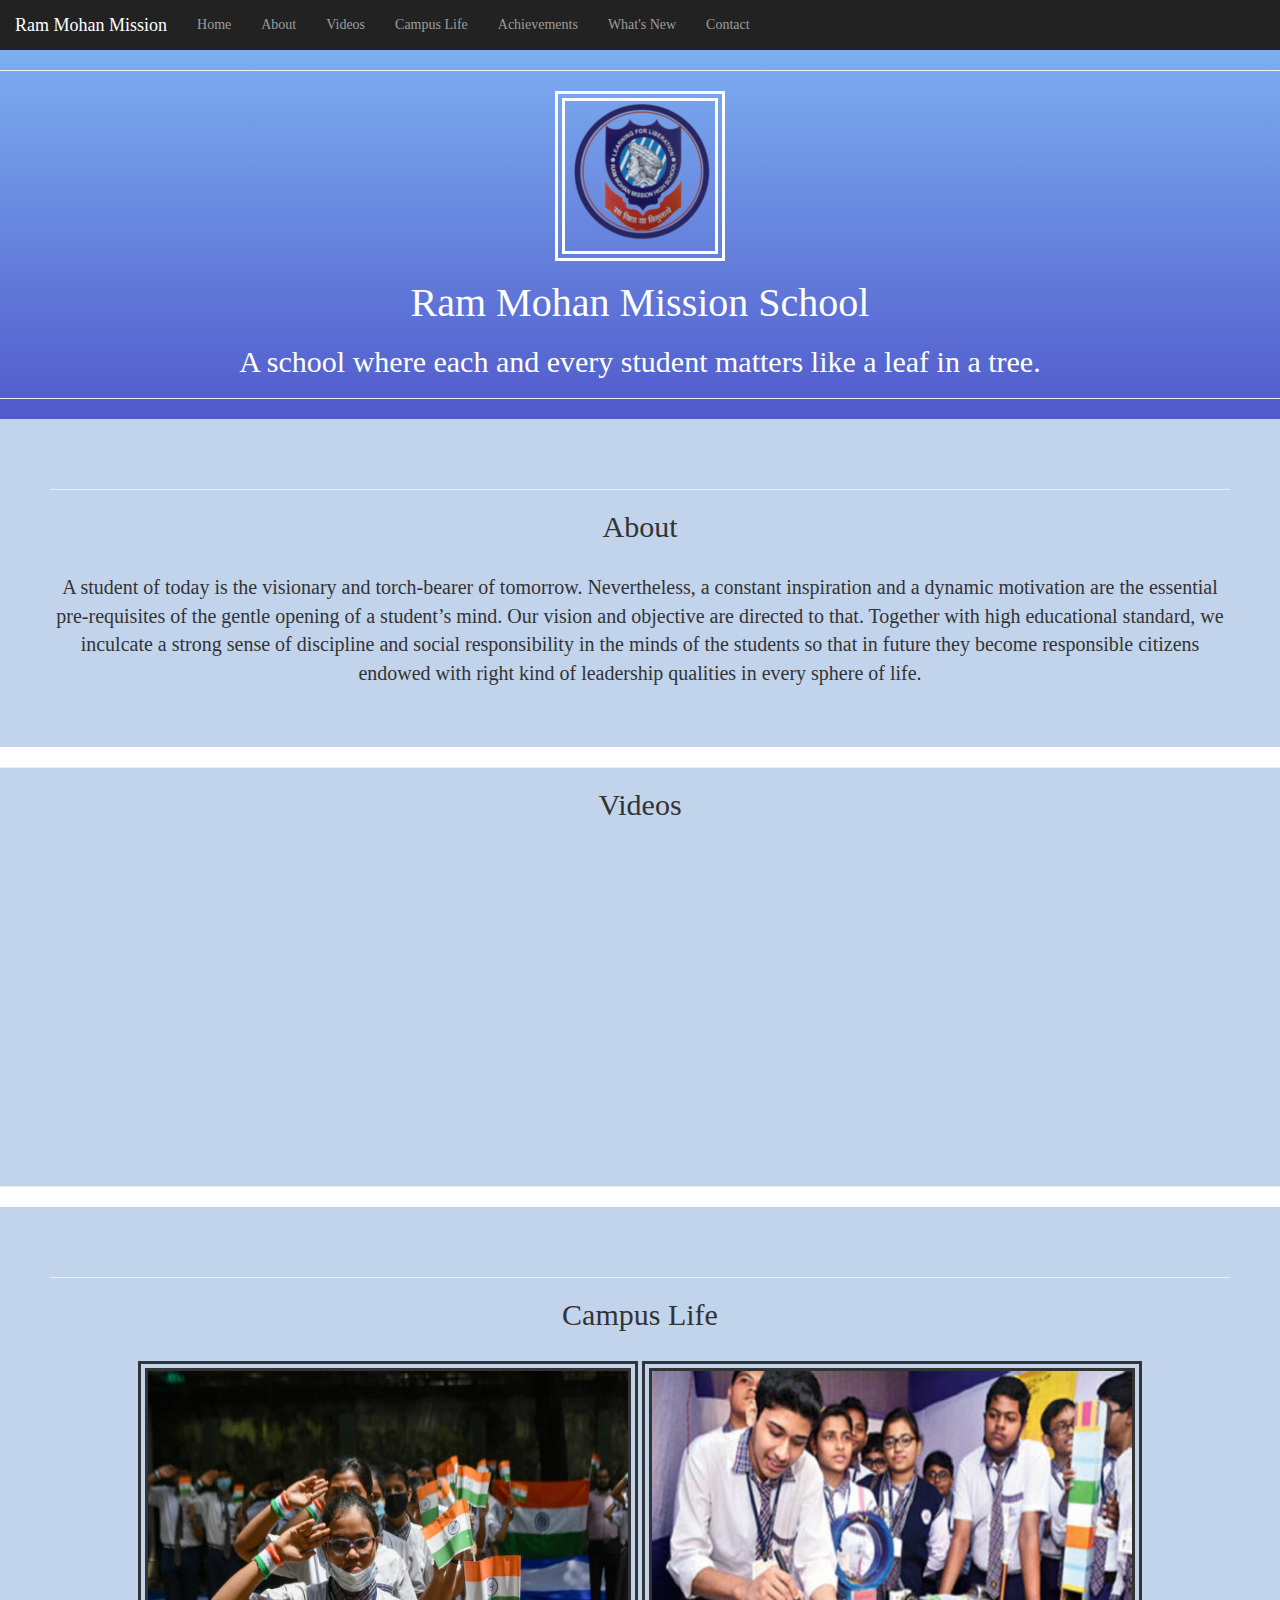
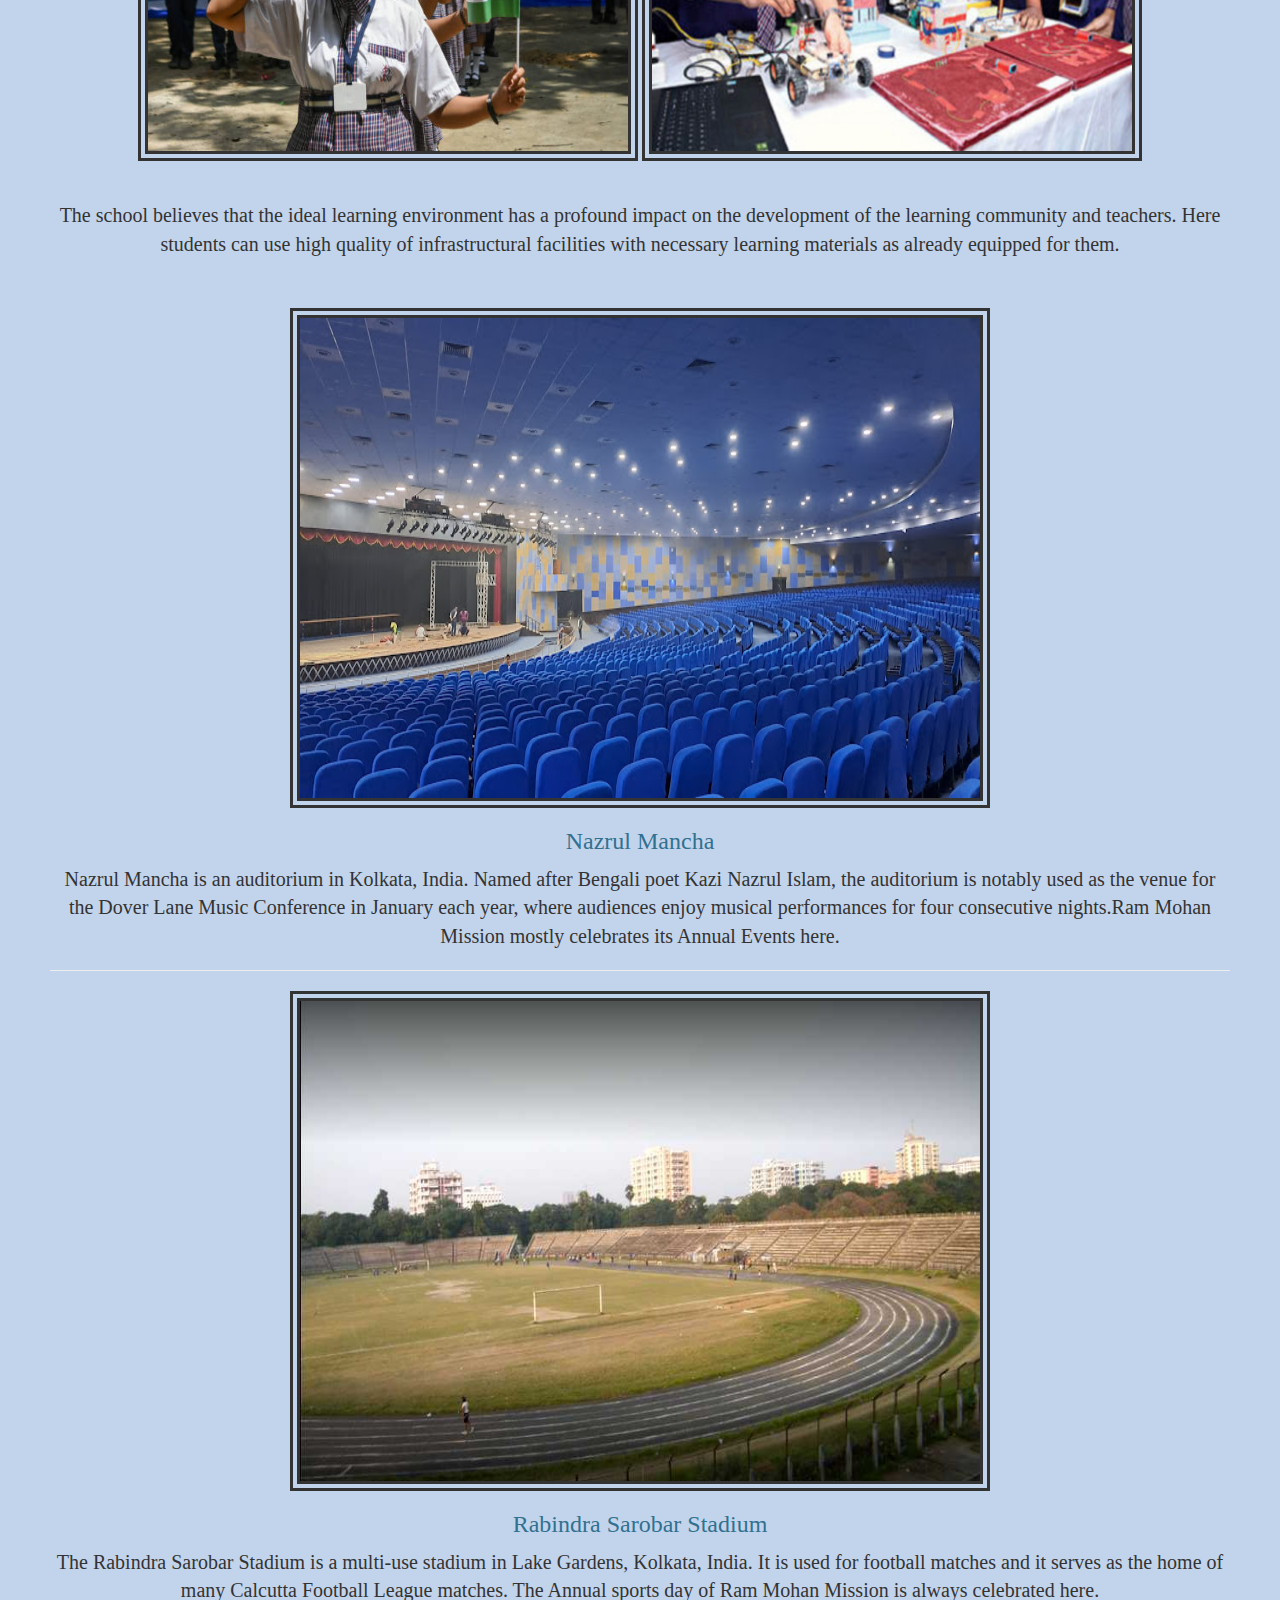
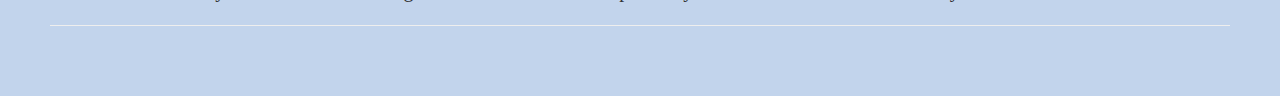
<file: index.html>
<!DOCTYPE html>
<html>

<head>
  <title>School Website</title>
  <meta name="viewport" content="width=device-width, initial-scale=1">

  <link rel="stylesheet" href="https://maxcdn.bootstrapcdn.com/bootstrap/3.4.0/css/bootstrap.min.css">

  <script src="https://ajax.googleapis.com/ajax/libs/jquery/3.4.1/jquery.min.js"></script>

  <script src="https://maxcdn.bootstrapcdn.com/bootstrap/3.4.0/js/bootstrap.min.js"></script>

  <link rel="stylesheet" href="https://cdnjs.cloudflare.com/ajax/libs/font-awesome/4.7.0/css/font-awesome.min.css">

  <link rel="stylesheet" href="style.css">

</head>





<body>
  <nav class="navbar-inverse my_nav_bar"> 
    <div class="navbar-header"> 
      <button type="button" class="navbar-toggle" data-toggle="collapse" data-target="#myNavbar"> 
        <span class="icon-bar"></span> <span class="icon-bar"></span> <span class="icon-bar"></span>
       </button>
        <a class="navbar-brand" href="#">Ram Mohan Mission</a> 
      </div> <div class="collapse navbar-collapse" id="myNavbar"> 
        <ul class="nav navbar-nav"> 
          <li><a href="#Home">Home </a></li>
          <li><a href="#Bio">About </a></li>
            <li><a href="#Video">Videos </a></li>
              <li><a href="#camp">Campus Life</a></li>
                 <li><a href="#Achievements">Achievements</a></li>
                  <li><a href="#new">What's New</a></li>
                  <li><a href="#contact">Contact</a></li>
                     </ul> </div> </nav>
  
<section id="Home">
  <hr>
  <img src="ms-icon-150x150-1.png">
  <h1>Ram Mohan Mission School</h1>
  <h2>A school where each and every student matters like a leaf in a tree.</h2>
  <hr>
</section>
<section id="Bio">
  <hr>
  <h2>About</h2>
  <br>
  <p> A student of today is the visionary and torch-bearer of tomorrow. Nevertheless, a constant inspiration and a dynamic motivation are the essential pre-requisites of the gentle opening of a student’s mind. Our vision and objective are directed to that. Together with high educational standard, we inculcate a strong sense of discipline and social responsibility in the minds of the students so that in future they become responsible citizens endowed with right kind of leadership qualities in every sphere of life.</p>
</section>
<section id="Video">
  <hr>
  <h2>Videos</h2>
  <br>
  <iframe width="525" height="309" src="https://www.youtube.com/embed/PoEYPaPBKFs" title="Rammohan Mission High School students&#39; performance on Chetana Diwas 2017" frameborder="0" allow="accelerometer; autoplay; clipboard-write; encrypted-media; gyroscope; picture-in-picture; web-share" allowfullscreen></iframe>
  <iframe width="525" height="309" src="https://www.youtube.com/embed/7CeN-aRBjiY" title="Rammohan Mission High School - Admission Tree" frameborder="0" allow="accelerometer; autoplay; clipboard-write; encrypted-media; gyroscope; picture-in-picture; web-share" allowfullscreen></iframe>
<hr>
</section>
<section id="camp">
  <hr>
  <h2>Campus Life</h2>
<br>
<span>
  <img src="he.jpg" id="he" >
</span>
<span><img src="NEW-S-E.jpg" id="he"></span><br><br><br>
  <p id="5">The school believes that the ideal learning environment has a profound impact on the development of the learning community and teachers. Here students can use high quality of infrastructural facilities with necessary learning materials as already equipped for them.</p>
<br><br>
  <img src="h.jpg" id="hee">
<h3 class="text-info">Nazrul Mancha</h3>
<p class="text-dark"> Nazrul Mancha is an auditorium in Kolkata, India. Named after Bengali poet Kazi Nazrul Islam, the auditorium is notably used as the venue for the Dover Lane Music Conference in January each year, where audiences enjoy musical performances for four consecutive nights.Ram Mohan Mission mostly celebrates its Annual Events here.</p>
<hr>
<img src="pp.png" id="hee">
<h3 class="text-info">Rabindra Sarobar Stadium</h3>
<p class="text-dark"> The Rabindra Sarobar Stadium is a multi-use stadium in Lake Gardens, Kolkata, India. It is used for football matches and it serves as the home of many Calcutta Football League matches. The Annual sports day of Ram Mohan Mission is always celebrated here. </p>
<hr>
</section>





</body>

</html>
</file>
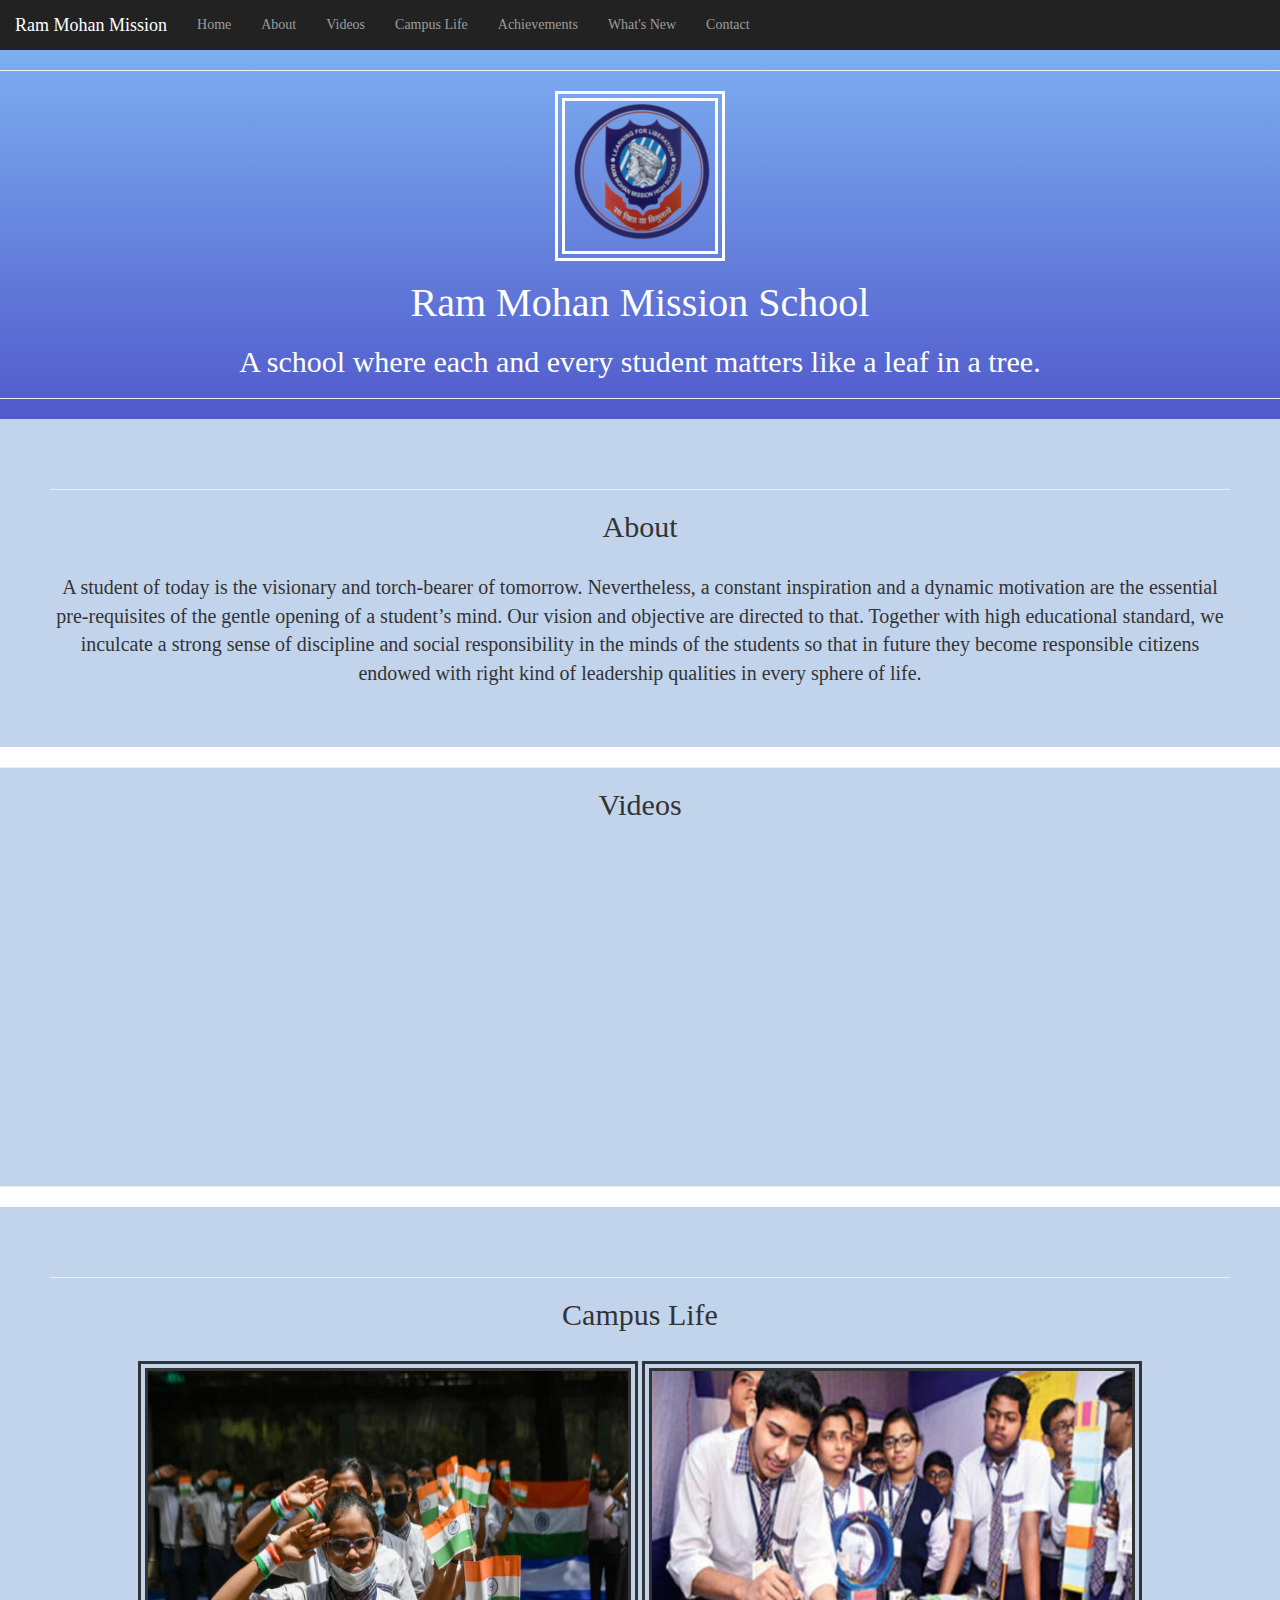
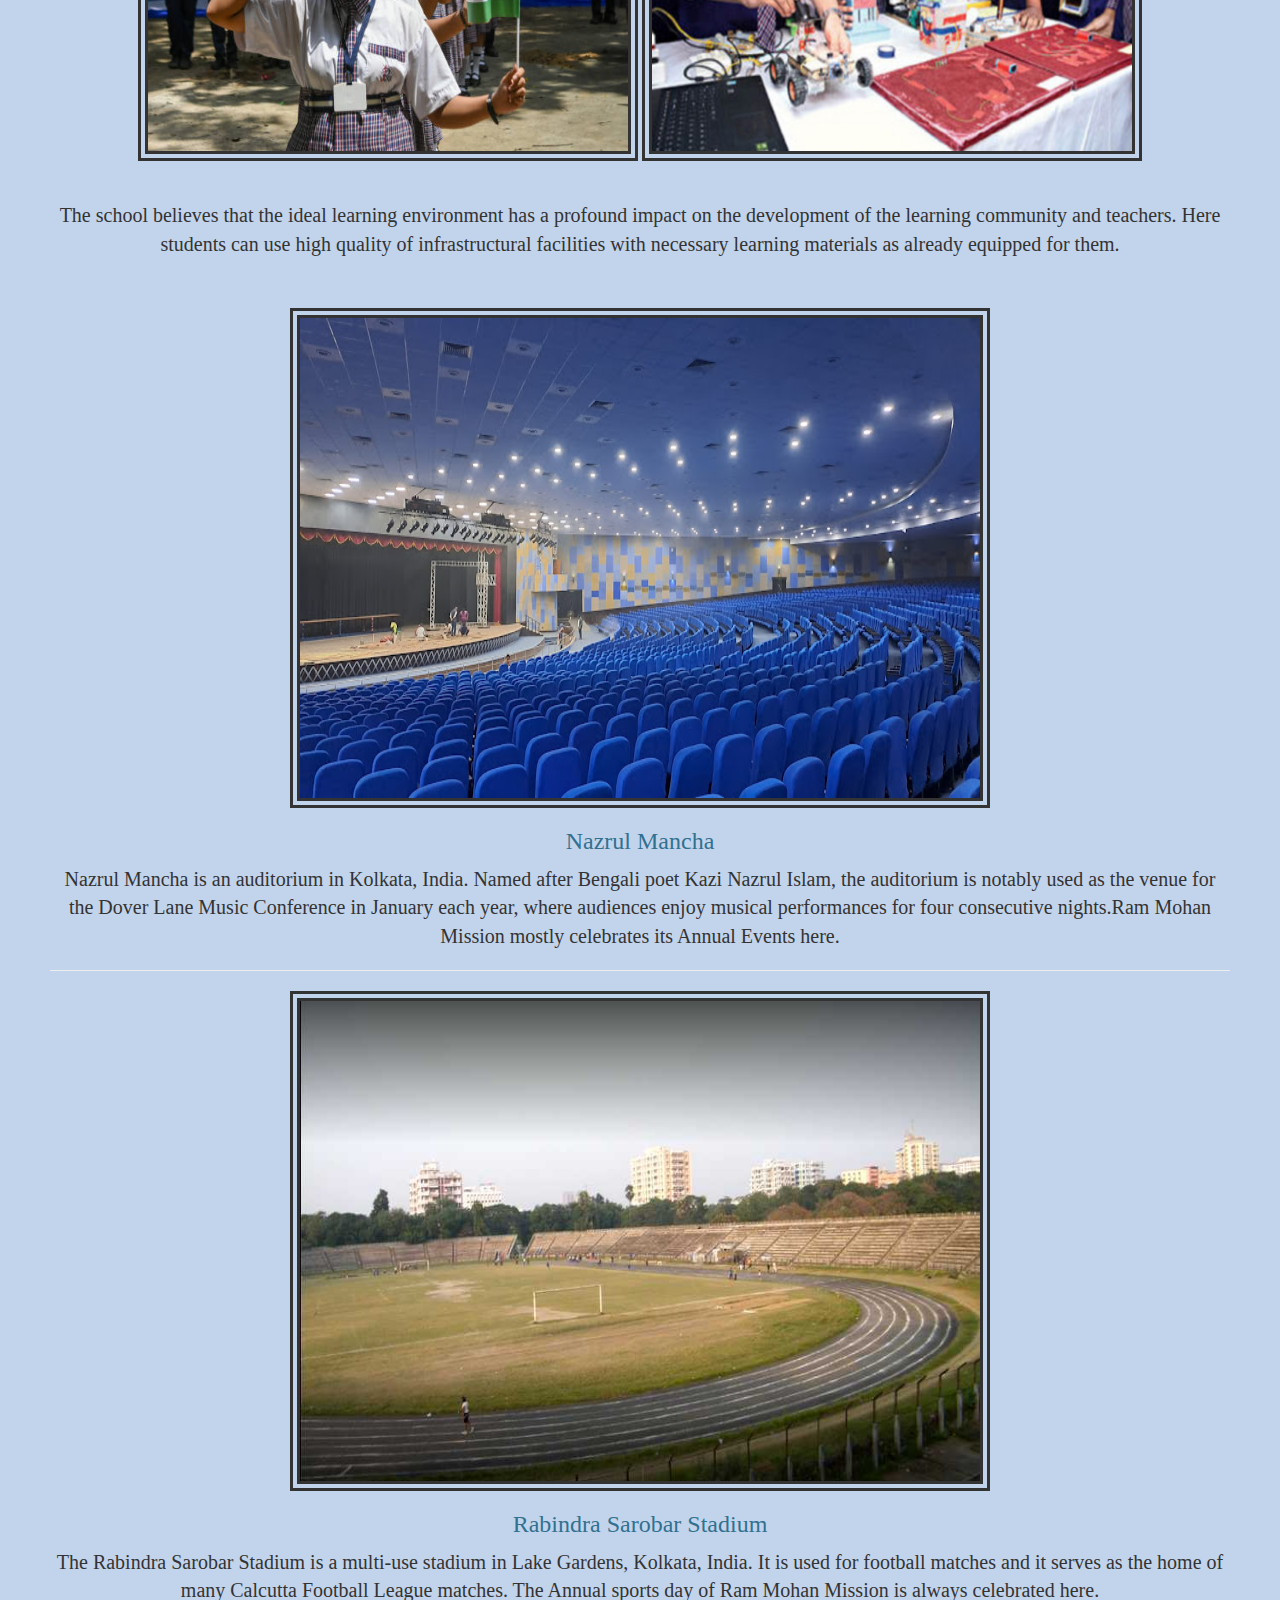
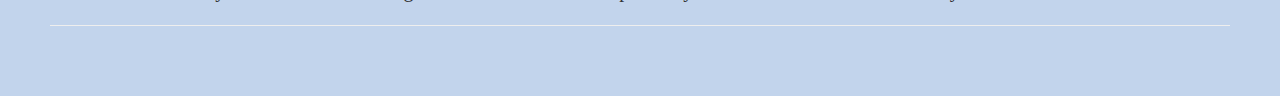
<file: index (1).html>
<!DOCTYPE html>
<html>

<head>
  <title>School Website</title>
  <meta name="viewport" content="width=device-width, initial-scale=1">

  <link rel="stylesheet" href="https://maxcdn.bootstrapcdn.com/bootstrap/3.4.0/css/bootstrap.min.css">

  <script src="https://ajax.googleapis.com/ajax/libs/jquery/3.4.1/jquery.min.js"></script>

  <script src="https://maxcdn.bootstrapcdn.com/bootstrap/3.4.0/js/bootstrap.min.js"></script>

  <link rel="stylesheet" href="https://cdnjs.cloudflare.com/ajax/libs/font-awesome/4.7.0/css/font-awesome.min.css">

  <link rel="stylesheet" href="style.css">

</head>





<body>
  <nav class="navbar-inverse my_nav_bar"> 
    <div class="navbar-header"> 
      <button type="button" class="navbar-toggle" data-toggle="collapse" data-target="#myNavbar"> 
        <span class="icon-bar"></span> <span class="icon-bar"></span> <span class="icon-bar"></span>
       </button>
        <a class="navbar-brand" href="#">Ram Mohan Mission</a> 
      </div> <div class="collapse navbar-collapse" id="myNavbar"> 
        <ul class="nav navbar-nav"> 
          <li><a href="#Home">Home </a></li>
          <li><a href="#Bio">About </a></li>
            <li><a href="#Video">Videos </a></li>
              <li><a href="#camp">Campus Life</a></li>
                 <li><a href="#Achievements">Achievements</a></li>
                  <li><a href="#new">What's New</a></li>
                  <li><a href="#contact">Contact</a></li>
                     </ul> </div> </nav>
  
<section id="Home">
  <hr>
  <img src="ms-icon-150x150-1.png">
  <h1>Ram Mohan Mission School</h1>
  <h2>A school where each and every student matters like a leaf in a tree.</h2>
  <hr>
</section>
<section id="Bio">
  <hr>
  <h2>About</h2>
  <br>
  <p> A student of today is the visionary and torch-bearer of tomorrow. Nevertheless, a constant inspiration and a dynamic motivation are the essential pre-requisites of the gentle opening of a student’s mind. Our vision and objective are directed to that. Together with high educational standard, we inculcate a strong sense of discipline and social responsibility in the minds of the students so that in future they become responsible citizens endowed with right kind of leadership qualities in every sphere of life.</p>
</section>
<section id="Video">
  <hr>
  <h2>Videos</h2>
  <br>
  <iframe width="525" height="309" src="https://www.youtube.com/embed/PoEYPaPBKFs" title="Rammohan Mission High School students&#39; performance on Chetana Diwas 2017" frameborder="0" allow="accelerometer; autoplay; clipboard-write; encrypted-media; gyroscope; picture-in-picture; web-share" allowfullscreen></iframe>
  <iframe width="525" height="309" src="https://www.youtube.com/embed/7CeN-aRBjiY" title="Rammohan Mission High School - Admission Tree" frameborder="0" allow="accelerometer; autoplay; clipboard-write; encrypted-media; gyroscope; picture-in-picture; web-share" allowfullscreen></iframe>
<hr>
</section>
<section id="camp">
  <hr>
  <h2>Campus Life</h2>
<br>
<span>
  <img src="he.jpg" id="he" >
</span>
<span><img src="NEW-S-E.jpg" id="he"></span><br><br><br>
  <p id="5">The school believes that the ideal learning environment has a profound impact on the development of the learning community and teachers. Here students can use high quality of infrastructural facilities with necessary learning materials as already equipped for them.</p>
<br><br>
  <img src="h.jpg" id="hee">
<h3 class="text-info">Nazrul Mancha</h3>
<p class="text-dark"> Nazrul Mancha is an auditorium in Kolkata, India. Named after Bengali poet Kazi Nazrul Islam, the auditorium is notably used as the venue for the Dover Lane Music Conference in January each year, where audiences enjoy musical performances for four consecutive nights.Ram Mohan Mission mostly celebrates its Annual Events here.</p>
<hr>
<img src="pp.png" id="hee">
<h3 class="text-info">Rabindra Sarobar Stadium</h3>
<p class="text-dark"> The Rabindra Sarobar Stadium is a multi-use stadium in Lake Gardens, Kolkata, India. It is used for football matches and it serves as the home of many Calcutta Football League matches. The Annual sports day of Ram Mohan Mission is always celebrated here. </p>
<hr>
</section>





</body>

</html>
</file>
<file: style.css>
body
{
    text-align: center;
    font-family: 'Times New Roman', Times, serif;
}
#Home {
    color: #FFFFFF;
    bottom: 0;
    background: linear-gradient(#7caef0 0%, #515acc 100%);
    display: table;
    width: 100%;
    height: 100%;
    z-index: 9;
}
#Bio {
    font-family: 'Times New Roman', Times, serif;
    padding: 50px;
    text-align: center;
    background-color: #c2d4ec;
}
h1 {
    font-size: 40px;
    font-family: sans-serif;
    font-weight: 300;
}

.line {
    height: 6px;
    background-color: #000;
    width: 70px;
    margin: 8px auto;
}
#contact iframe
{
    width: 100%;
}
.contact_1 h3
{
    display: inline;
}
.contact_1 a
{
    text-shadow: none;
}


#Video 
{
    background-color: #c2d4ec;;
}
#go{
    width: 50%;
}
h1{
    font-family: 'Times New Roman', Times, serif;
}
p{
    font-family: 'Times New Roman', Times, serif;
    font-size: 20px;
}
#NICE{
    width: 15%;
}
#go2{
    width: 15%;
}
#he{
    width: 500px;
    height: 400px;
}
.navbar-inverse my_nav_bar{
    position: fixed;
}
#camp {
    font-family: 'Times New Roman', Times, serif;
    padding: 50px;
    text-align: center;
    background-color: #c2d4ec;
}
img{
        border-width: 10px;
        border-style: double;
    }
#hee{
    width: 700px;
    height: 500px;
}
</file>
